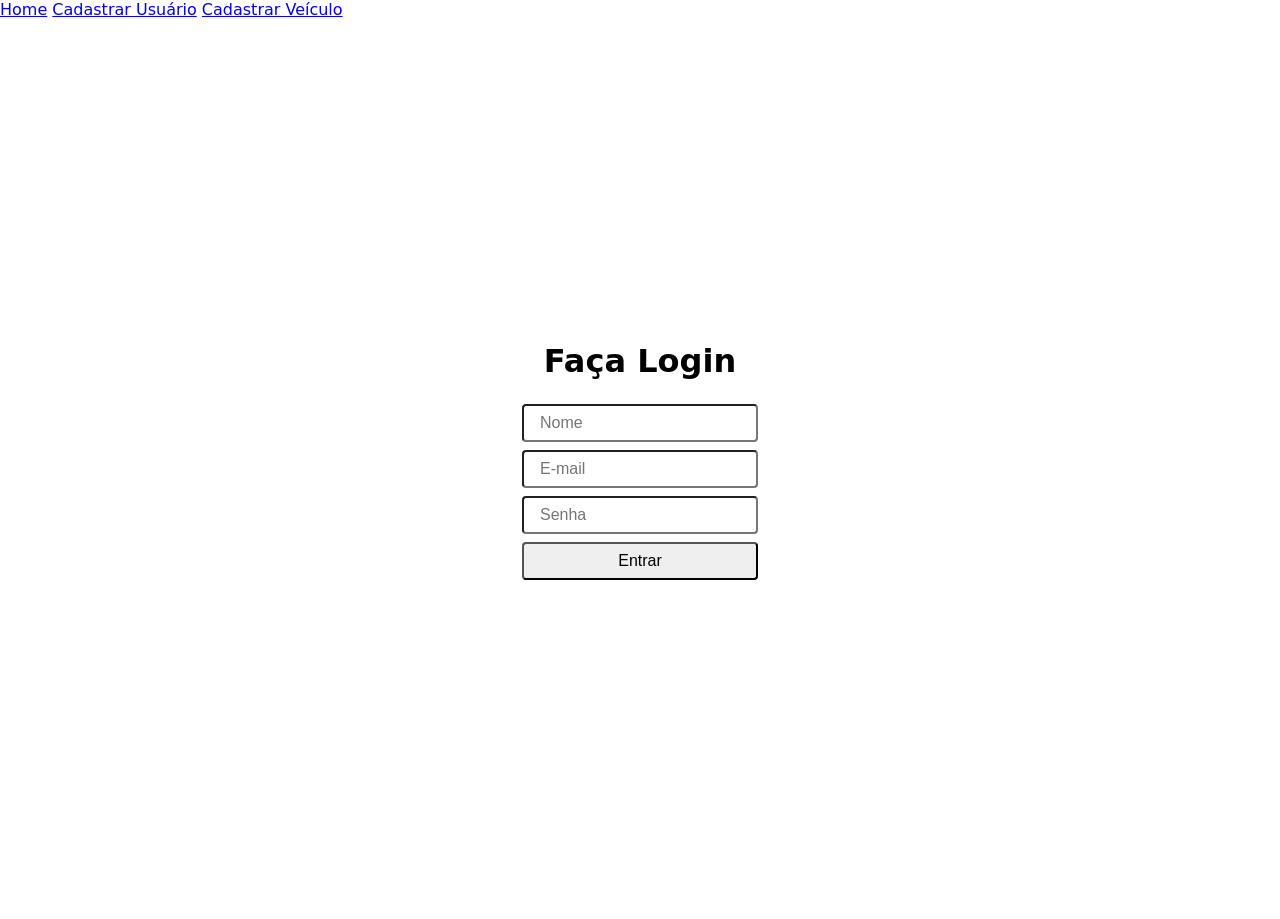
<file: frontend/index.html>
<!DOCTYPE html>
<html lang="en">
	<head>
		<meta charset="UTF-8" />
		<meta name="viewport" content="width=device-width, initial-scale=1.0" />

		<script src="./js/login.js" defer></script>
		<link rel="stylesheet" href="./style.css" />

		<title>Login</title>
	</head>
	<body>
		<header>
			<nav>
				<a href="./index.html">Home</a>
				<a href="./cadastrar_usuario.html">Cadastrar Usuário</a>
				<a href="./cadastrar_veiculo.html">Cadastrar Veículo</a>
			</nav>
		</header>
		<main>
			<form id="formLogin">
				<h1>Faça Login</h1>
				<input type="text" placeholder="Nome" id="inputNome" />
				<input type="text" placeholder="E-mail" id="inputEmail" />
				<input type="text" placeholder="Senha" id="inputSenha" />
				<button>Entrar</button>
			</form>
			<div id="boasVindas" class="hidden">
				<h1>Bem Vindo!</h1>
				<p>Usuário Logado.</p>
				<button onclick="localStorage.clear(); location.reload()">Logout</button>
			</div>
			<p id="res"></p>
		</main>
	</body>
</html>
</file>
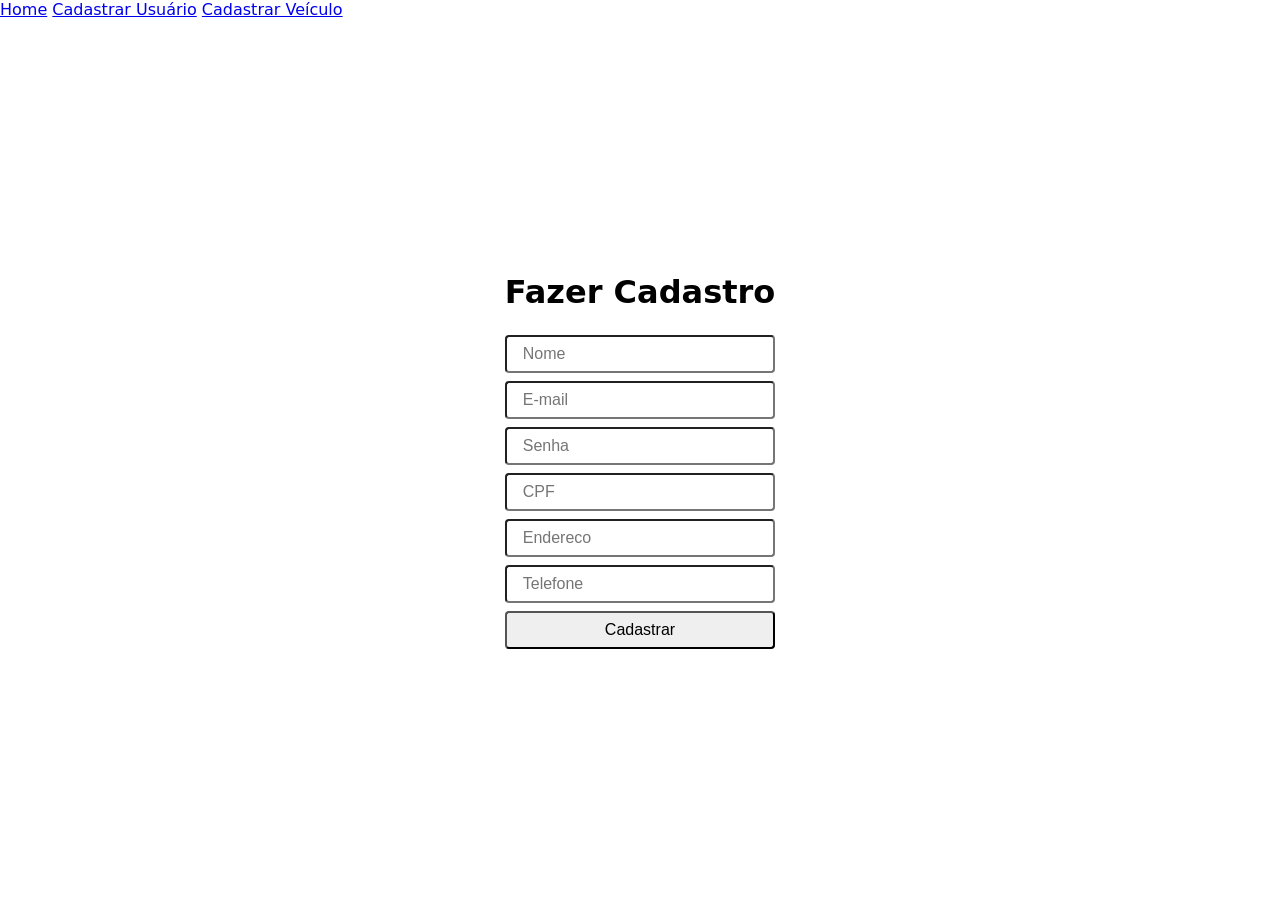
<file: frontend/cadastrar_usuario.html>
<!DOCTYPE html>
<html lang="en">
	<head>
		<meta charset="UTF-8" />
		<meta name="viewport" content="width=device-width, initial-scale=1.0" />

		<script src="./js/cadastrar_usuario.js" defer></script>
		<link rel="stylesheet" href="./style.css" />

		<title>Login</title>
	</head>
	<body>
		<header>
			<nav>
				<a href="./index.html">Home</a>
				<a href="./cadastrar_usuario.html">Cadastrar Usuário</a>
				<a href="./cadastrar_veiculo.html">Cadastrar Veículo</a>
			</nav>
		</header>
		<main>
			<form id="formUsuario">
				<h1>Fazer Cadastro</h1>
				<input type="text" placeholder="Nome" id="inputNome" />
				<input type="text" placeholder="E-mail" id="inputEmail" />
				<input type="text" placeholder="Senha" id="inputSenha" />
				<input type="text" placeholder="CPF" id="inputCpf" />
				<input type="text" placeholder="Endereco" id="inputEndereco" />
				<input type="text" placeholder="Telefone" id="inputTelefone" />
				<button>Cadastrar</button>
			</form>
			<p id="res"></p>
		</main>
	</body>
</html>
</file>
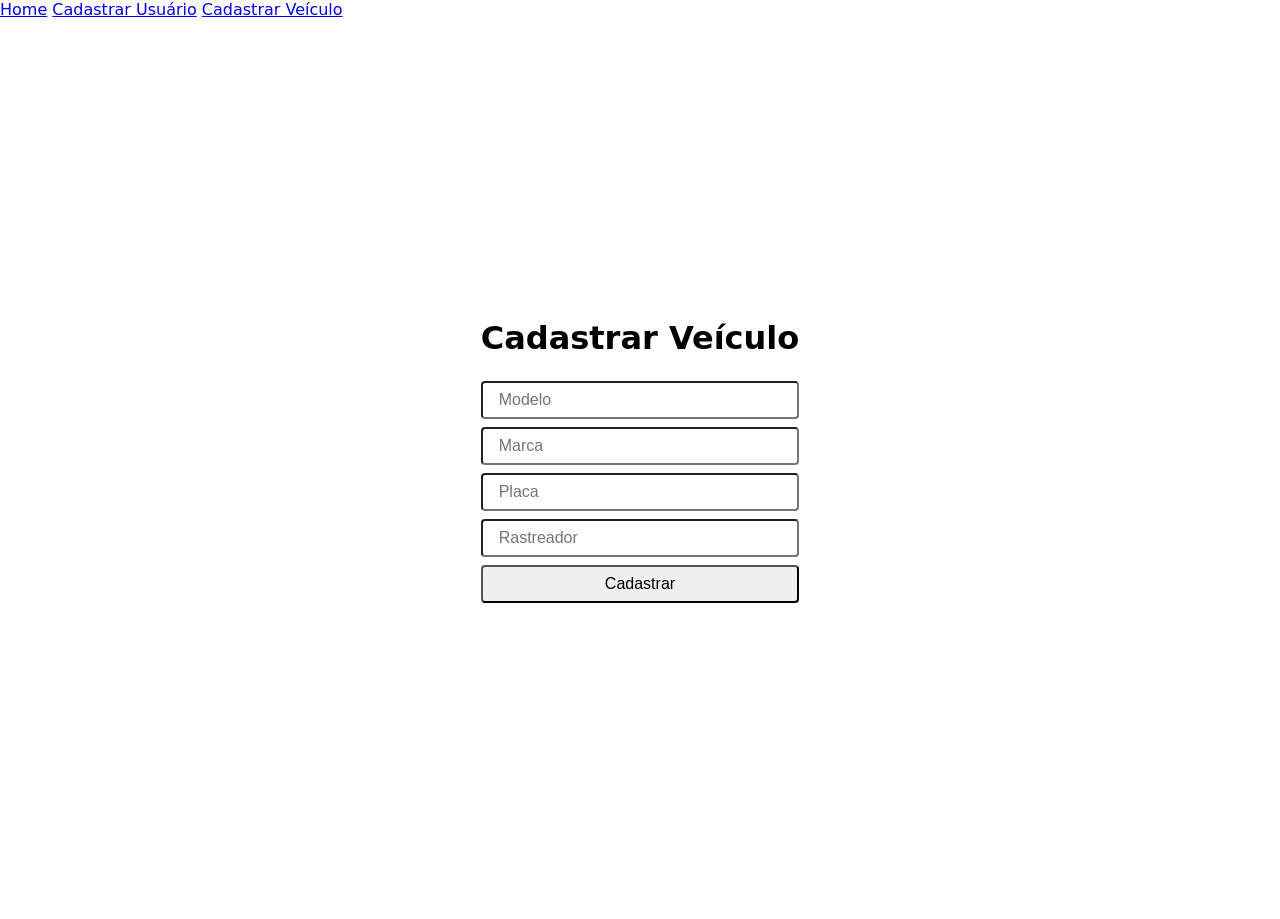
<file: frontend/cadastrar_veiculo.html>
<!DOCTYPE html>
<html lang="en">
	<head>
		<meta charset="UTF-8" />
		<meta name="viewport" content="width=device-width, initial-scale=1.0" />

		<script src="./js/cadastrar_veiculo.js" defer></script>
		<link rel="stylesheet" href="./style.css" />

		<title>Login</title>
	</head>
	<body>
		<header>
			<nav>
				<a href="./index.html">Home</a>
				<a href="./cadastrar_usuario.html">Cadastrar Usuário</a>
				<a href="./cadastrar_veiculo.html">Cadastrar Veículo</a>
			</nav>
		</header>
		<main>
			<form id="formVeiculo">
				<h1>Cadastrar Veículo</h1>
				<input type="text" placeholder="Modelo" id="inputModelo" />
				<input type="text" placeholder="Marca" id="inputMarca" />
				<input type="text" placeholder="Placa" id="inputPlaca" />
				<input type="text" placeholder="Rastreador" id="inputRastreador" />
				<button>Cadastrar</button>
			</form>
			<p id="res"></p>
		</main>
	</body>
</html>
</file>
<file: frontend/style.css>
* {
	padding: 0;
	margin: 0;
}

.hidden {
	display: none;
}

html {
	font-family: system-ui, -apple-system, BlinkMacSystemFont, "Segoe UI", Roboto, Oxygen, Ubuntu, Cantarell, "Open Sans", "Helvetica Neue", sans-serif;
}

main {
	display: flex;
	flex-direction: column;
	height: 100dvh;
	justify-content: center;
	align-items: center;
}

form {
	text-align: center;
	display: flex;
	flex-direction: column;
	gap: 0.5rem;
}

h1 {
	margin-bottom: 1rem;
}

input,
button {
	padding: 0.5rem 1rem;
	font-size: 1rem;
	border-radius: 0.25rem;
}

#res {
	font-size: 1.5rem;
	margin-top: 1rem;
}

#boasVindas {
	text-align: center;
}

#boasVindas h1 {
	margin-bottom: 0;
}

#boasVindas button {
	margin-top: 1rem;
}
</file>
